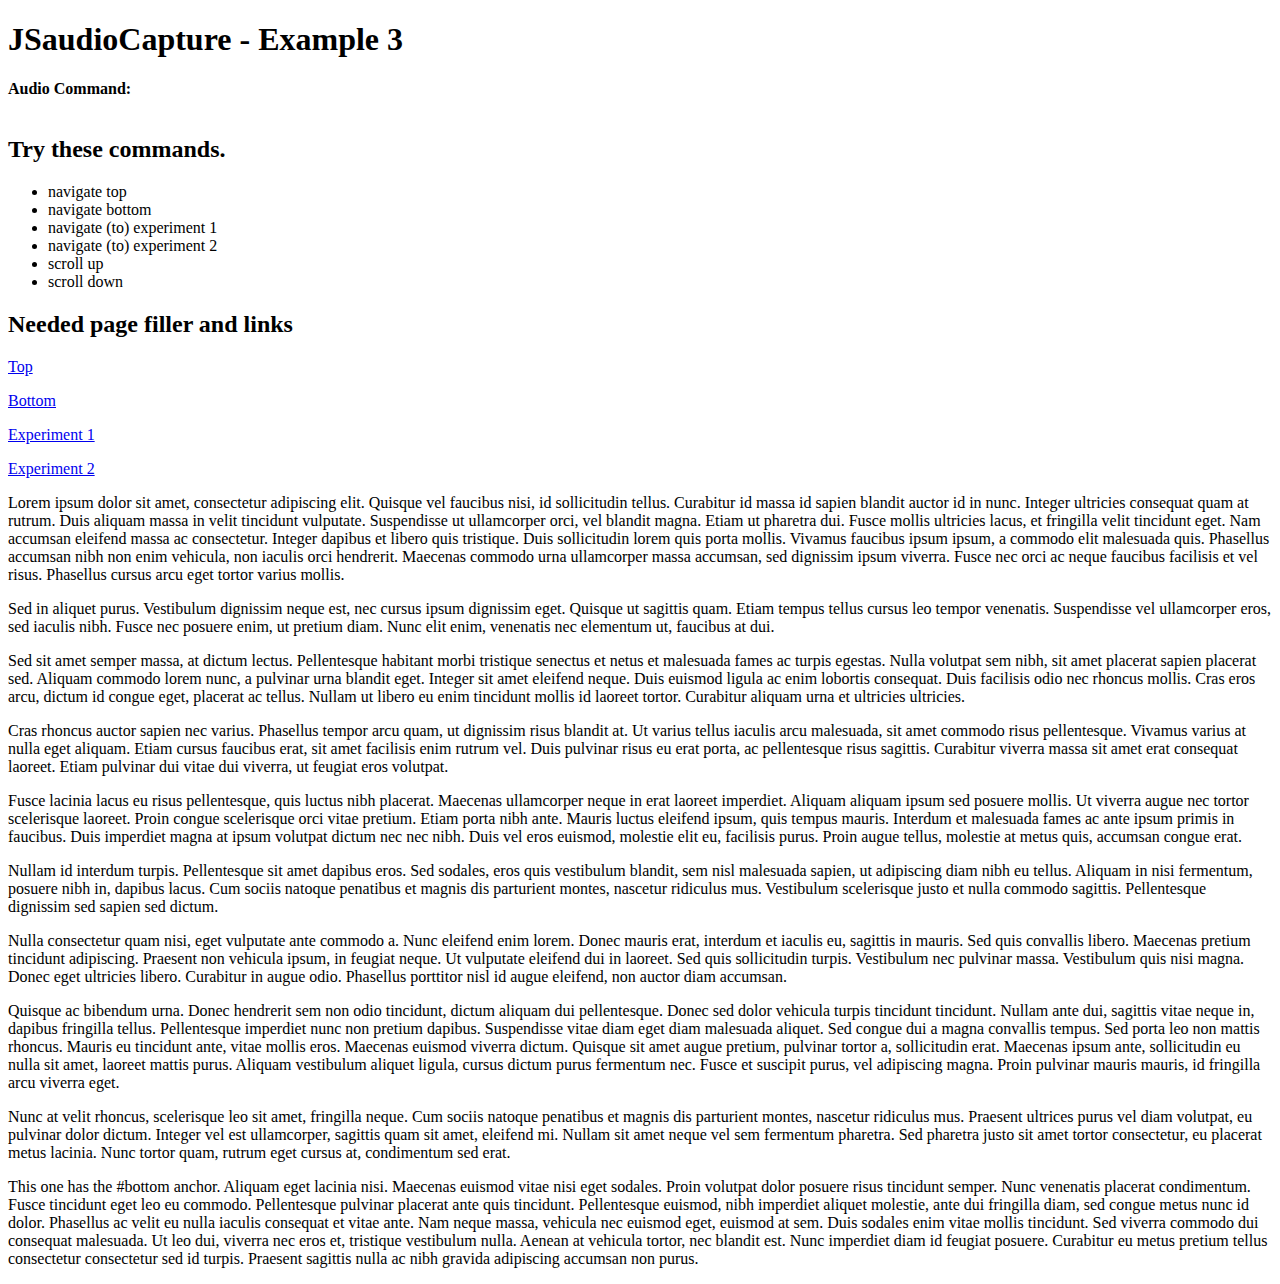
<file: test/index.html>
<!DOCTYPE html>
<html lang="en">
<head>
    <title>JSaudioCapture - Example 3</title>
    <script src="//ajax.googleapis.com/ajax/libs/jquery/1.10.2/jquery.min.js"></script>
    <script type="text/javascript" src="../src/audioNav.js"></script>
    <style type="text/css">
        #final_span {
            color: blue;
        }

        #interim_span {
            color: green;
        }
    </style>
</head>
<body id="top">
    <h1>JSaudioCapture - Example 3</h1>
    <strong>Audio Command:</strong>
    <div id="command">
        <span id="final_span"></span><br />
        <span id="interim_span"></span>
    </div>
    <h2>Try these commands.</h2>
    <ul>
        <li>navigate top</li>
        <li>navigate bottom</li>
        <li>navigate (to) experiment 1</li>
        <li>navigate (to) experiment 2</li>
        <li>scroll up</li>
        <li>scroll down</li>
    </ul>
    <h2>Needed page filler and links</h2>
    <p><a href="#top">Top</a></p>
    <p><a href="#bottom">Bottom</a></p>
    <p><a href="/experiments/ex1/">Experiment 1</a></p>
    <p><a href="/experiments/ex2/">Experiment 2</a></p>
    <p>Lorem ipsum dolor sit amet, consectetur adipiscing elit. Quisque vel faucibus nisi, id sollicitudin tellus. Curabitur id massa id sapien blandit auctor id in nunc. Integer ultricies consequat quam at rutrum. Duis aliquam massa in velit tincidunt vulputate. Suspendisse ut ullamcorper orci, vel blandit magna. Etiam ut pharetra dui. Fusce mollis ultricies lacus, et fringilla velit tincidunt eget. Nam accumsan eleifend massa ac consectetur. Integer dapibus et libero quis tristique. Duis sollicitudin lorem quis porta mollis. Vivamus faucibus ipsum ipsum, a commodo elit malesuada quis. Phasellus accumsan nibh non enim vehicula, non iaculis orci hendrerit. Maecenas commodo urna ullamcorper massa accumsan, sed dignissim ipsum viverra. Fusce nec orci ac neque faucibus facilisis et vel risus. Phasellus cursus arcu eget tortor varius mollis.</p>
    <p>Sed in aliquet purus. Vestibulum dignissim neque est, nec cursus ipsum dignissim eget. Quisque ut sagittis quam. Etiam tempus tellus cursus leo tempor venenatis. Suspendisse vel ullamcorper eros, sed iaculis nibh. Fusce nec posuere enim, ut pretium diam. Nunc elit enim, venenatis nec elementum ut, faucibus at dui.</p>
    <p>Sed sit amet semper massa, at dictum lectus. Pellentesque habitant morbi tristique senectus et netus et malesuada fames ac turpis egestas. Nulla volutpat sem nibh, sit amet placerat sapien placerat sed. Aliquam commodo lorem nunc, a pulvinar urna blandit eget. Integer sit amet eleifend neque. Duis euismod ligula ac enim lobortis consequat. Duis facilisis odio nec rhoncus mollis. Cras eros arcu, dictum id congue eget, placerat ac tellus. Nullam ut libero eu enim tincidunt mollis id laoreet tortor. Curabitur aliquam urna et ultricies ultricies.</p>
    <p>Cras rhoncus auctor sapien nec varius. Phasellus tempor arcu quam, ut dignissim risus blandit at. Ut varius tellus iaculis arcu malesuada, sit amet commodo risus pellentesque. Vivamus varius at nulla eget aliquam. Etiam cursus faucibus erat, sit amet facilisis enim rutrum vel. Duis pulvinar risus eu erat porta, ac pellentesque risus sagittis. Curabitur viverra massa sit amet erat consequat laoreet. Etiam pulvinar dui vitae dui viverra, ut feugiat eros volutpat.</p>
    <p>Fusce lacinia lacus eu risus pellentesque, quis luctus nibh placerat. Maecenas ullamcorper neque in erat laoreet imperdiet. Aliquam aliquam ipsum sed posuere mollis. Ut viverra augue nec tortor scelerisque laoreet. Proin congue scelerisque orci vitae pretium. Etiam porta nibh ante. Mauris luctus eleifend ipsum, quis tempus mauris. Interdum et malesuada fames ac ante ipsum primis in faucibus. Duis imperdiet magna at ipsum volutpat dictum nec nec nibh. Duis vel eros euismod, molestie elit eu, facilisis purus. Proin augue tellus, molestie at metus quis, accumsan congue erat.</p>
    <p>Nullam id interdum turpis. Pellentesque sit amet dapibus eros. Sed sodales, eros quis vestibulum blandit, sem nisl malesuada sapien, ut adipiscing diam nibh eu tellus. Aliquam in nisi fermentum, posuere nibh in, dapibus lacus. Cum sociis natoque penatibus et magnis dis parturient montes, nascetur ridiculus mus. Vestibulum scelerisque justo et nulla commodo sagittis. Pellentesque dignissim sed sapien sed dictum.</p>
    <p>Nulla consectetur quam nisi, eget vulputate ante commodo a. Nunc eleifend enim lorem. Donec mauris erat, interdum et iaculis eu, sagittis in mauris. Sed quis convallis libero. Maecenas pretium tincidunt adipiscing. Praesent non vehicula ipsum, in feugiat neque. Ut vulputate eleifend dui in laoreet. Sed quis sollicitudin turpis. Vestibulum nec pulvinar massa. Vestibulum quis nisi magna. Donec eget ultricies libero. Curabitur in augue odio. Phasellus porttitor nisl id augue eleifend, non auctor diam accumsan.</p>
    <p>Quisque ac bibendum urna. Donec hendrerit sem non odio tincidunt, dictum aliquam dui pellentesque. Donec sed dolor vehicula turpis tincidunt tincidunt. Nullam ante dui, sagittis vitae neque in, dapibus fringilla tellus. Pellentesque imperdiet nunc non pretium dapibus. Suspendisse vitae diam eget diam malesuada aliquet. Sed congue dui a magna convallis tempus. Sed porta leo non mattis rhoncus. Mauris eu tincidunt ante, vitae mollis eros. Maecenas euismod viverra dictum. Quisque sit amet augue pretium, pulvinar tortor a, sollicitudin erat. Maecenas ipsum ante, sollicitudin eu nulla sit amet, laoreet mattis purus. Aliquam vestibulum aliquet ligula, cursus dictum purus fermentum nec. Fusce et suscipit purus, vel adipiscing magna. Proin pulvinar mauris mauris, id fringilla arcu viverra eget.</p>
    <p>Nunc at velit rhoncus, scelerisque leo sit amet, fringilla neque. Cum sociis natoque penatibus et magnis dis parturient montes, nascetur ridiculus mus. Praesent ultrices purus vel diam volutpat, eu pulvinar dolor dictum. Integer vel est ullamcorper, sagittis quam sit amet, eleifend mi. Nullam sit amet neque vel sem fermentum pharetra. Sed pharetra justo sit amet tortor consectetur, eu placerat metus lacinia. Nunc tortor quam, rutrum eget cursus at, condimentum sed erat.</p>
    <p id="bottom">This one has the #bottom anchor. Aliquam eget lacinia nisi. Maecenas euismod vitae nisi eget sodales. Proin volutpat dolor posuere risus tincidunt semper. Nunc venenatis placerat condimentum. Fusce tincidunt eget leo eu commodo. Pellentesque pulvinar placerat ante quis tincidunt. Pellentesque euismod, nibh imperdiet aliquet molestie, ante dui fringilla diam, sed congue metus nunc id dolor. Phasellus ac velit eu nulla iaculis consequat et vitae ante. Nam neque massa, vehicula nec euismod eget, euismod at sem. Duis sodales enim vitae mollis tincidunt. Sed viverra commodo dui consequat malesuada. Ut leo dui, viverra nec eros et, tristique vestibulum nulla. Aenean at vehicula tortor, nec blandit est. Nunc imperdiet diam id feugiat posuere. Curabitur eu metus pretium tellus consectetur consectetur sed id turpis. Praesent sagittis nulla ac nibh gravida adipiscing accumsan non purus. </p>
</body>
</html>
</file>
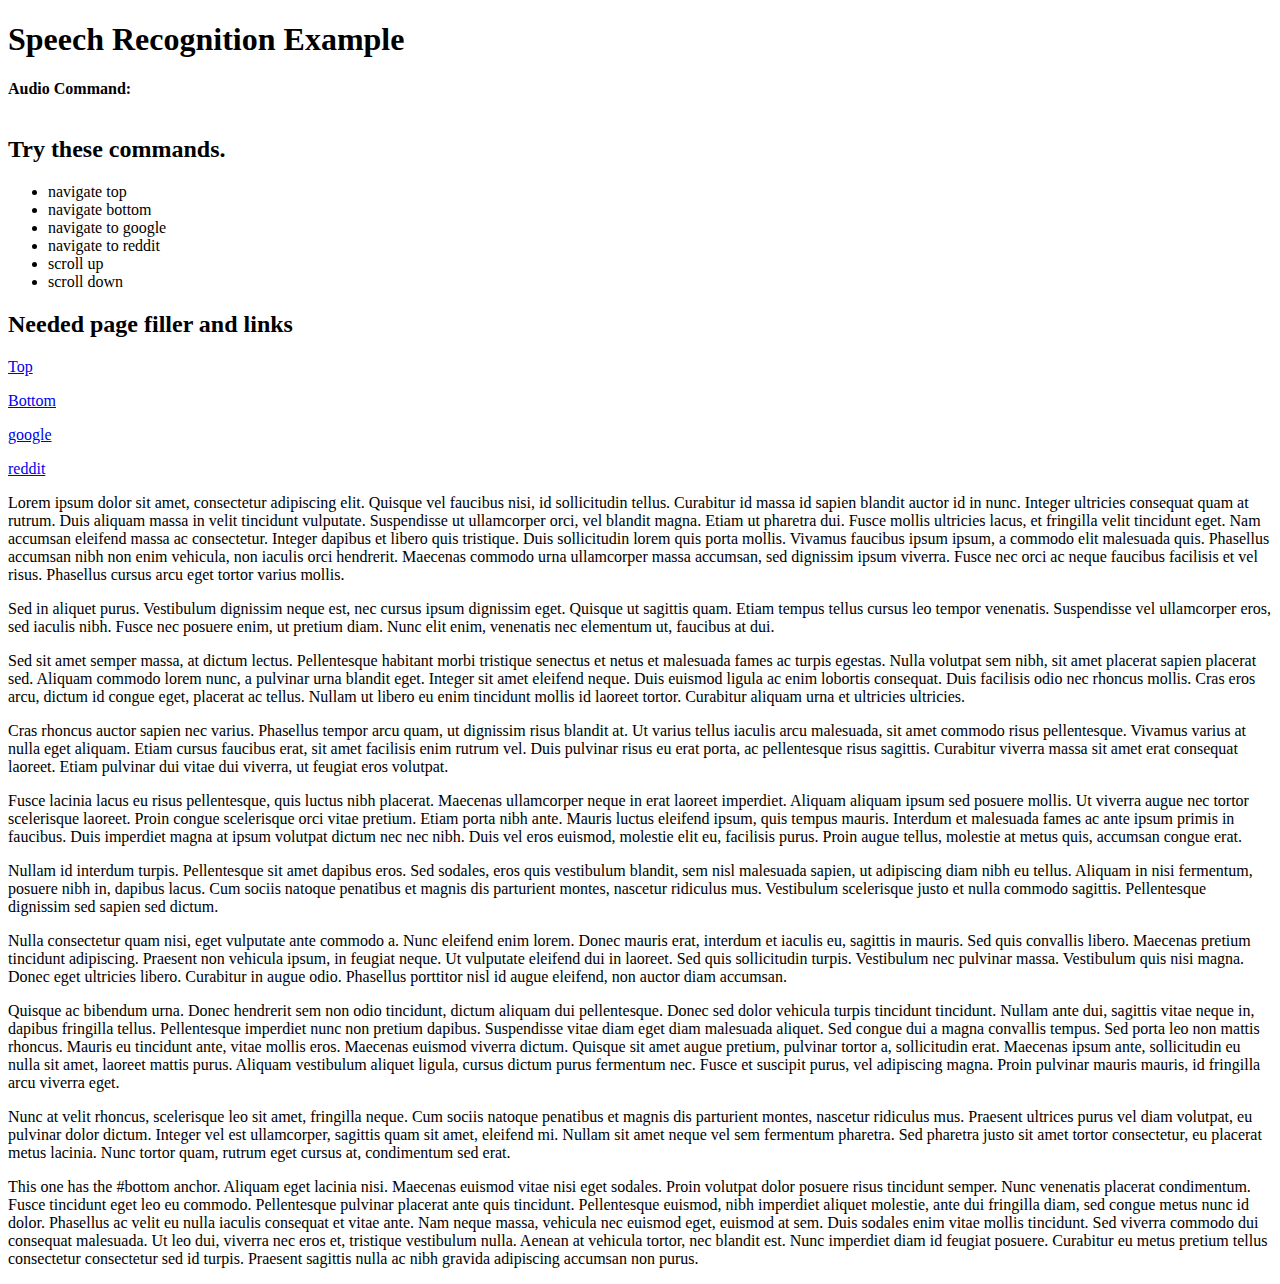
<file: presentation/example.html>
<!DOCTYPE html>
<html lang="en">
<head>
    <title>Speech Recognition Example</title>
    
    <!-- Files for audioNav -->
    <script src="../src/audioNav.js"></script>

    <style type="text/css">
        #final_span {
            color: blue;
        }

        #interim_span {
            color: green;
        }
    </style>
</head>
<body id="top">
    <h1>Speech Recognition Example</h1>
    <strong>Audio Command:</strong>
    <div id="command">
        <span id="final_span"></span><br />
        <span id="interim_span"></span>
    </div>
    <h2>Try these commands.</h2>
    <ul>
        <li>navigate top</li>
        <li>navigate bottom</li>
        <li>navigate to google</li>
        <li>navigate to reddit</li>
        <li>scroll up</li>
        <li>scroll down</li>
    </ul>
    <h2>Needed page filler and links</h2>
    <p><a href="#top">Top</a></p>
    <p><a href="#bottom">Bottom</a></p>
    <p><a href="http://google.com/">google</a></p>
    <p><a href="http://reddit.com/">reddit</a></p>
    <p>Lorem ipsum dolor sit amet, consectetur adipiscing elit. Quisque vel faucibus nisi, id sollicitudin tellus. Curabitur id massa id sapien blandit auctor id in nunc. Integer ultricies consequat quam at rutrum. Duis aliquam massa in velit tincidunt vulputate. Suspendisse ut ullamcorper orci, vel blandit magna. Etiam ut pharetra dui. Fusce mollis ultricies lacus, et fringilla velit tincidunt eget. Nam accumsan eleifend massa ac consectetur. Integer dapibus et libero quis tristique. Duis sollicitudin lorem quis porta mollis. Vivamus faucibus ipsum ipsum, a commodo elit malesuada quis. Phasellus accumsan nibh non enim vehicula, non iaculis orci hendrerit. Maecenas commodo urna ullamcorper massa accumsan, sed dignissim ipsum viverra. Fusce nec orci ac neque faucibus facilisis et vel risus. Phasellus cursus arcu eget tortor varius mollis.</p>
    <p>Sed in aliquet purus. Vestibulum dignissim neque est, nec cursus ipsum dignissim eget. Quisque ut sagittis quam. Etiam tempus tellus cursus leo tempor venenatis. Suspendisse vel ullamcorper eros, sed iaculis nibh. Fusce nec posuere enim, ut pretium diam. Nunc elit enim, venenatis nec elementum ut, faucibus at dui.</p>
    <p>Sed sit amet semper massa, at dictum lectus. Pellentesque habitant morbi tristique senectus et netus et malesuada fames ac turpis egestas. Nulla volutpat sem nibh, sit amet placerat sapien placerat sed. Aliquam commodo lorem nunc, a pulvinar urna blandit eget. Integer sit amet eleifend neque. Duis euismod ligula ac enim lobortis consequat. Duis facilisis odio nec rhoncus mollis. Cras eros arcu, dictum id congue eget, placerat ac tellus. Nullam ut libero eu enim tincidunt mollis id laoreet tortor. Curabitur aliquam urna et ultricies ultricies.</p>
    <p>Cras rhoncus auctor sapien nec varius. Phasellus tempor arcu quam, ut dignissim risus blandit at. Ut varius tellus iaculis arcu malesuada, sit amet commodo risus pellentesque. Vivamus varius at nulla eget aliquam. Etiam cursus faucibus erat, sit amet facilisis enim rutrum vel. Duis pulvinar risus eu erat porta, ac pellentesque risus sagittis. Curabitur viverra massa sit amet erat consequat laoreet. Etiam pulvinar dui vitae dui viverra, ut feugiat eros volutpat.</p>
    <p>Fusce lacinia lacus eu risus pellentesque, quis luctus nibh placerat. Maecenas ullamcorper neque in erat laoreet imperdiet. Aliquam aliquam ipsum sed posuere mollis. Ut viverra augue nec tortor scelerisque laoreet. Proin congue scelerisque orci vitae pretium. Etiam porta nibh ante. Mauris luctus eleifend ipsum, quis tempus mauris. Interdum et malesuada fames ac ante ipsum primis in faucibus. Duis imperdiet magna at ipsum volutpat dictum nec nec nibh. Duis vel eros euismod, molestie elit eu, facilisis purus. Proin augue tellus, molestie at metus quis, accumsan congue erat.</p>
    <p>Nullam id interdum turpis. Pellentesque sit amet dapibus eros. Sed sodales, eros quis vestibulum blandit, sem nisl malesuada sapien, ut adipiscing diam nibh eu tellus. Aliquam in nisi fermentum, posuere nibh in, dapibus lacus. Cum sociis natoque penatibus et magnis dis parturient montes, nascetur ridiculus mus. Vestibulum scelerisque justo et nulla commodo sagittis. Pellentesque dignissim sed sapien sed dictum.</p>
    <p>Nulla consectetur quam nisi, eget vulputate ante commodo a. Nunc eleifend enim lorem. Donec mauris erat, interdum et iaculis eu, sagittis in mauris. Sed quis convallis libero. Maecenas pretium tincidunt adipiscing. Praesent non vehicula ipsum, in feugiat neque. Ut vulputate eleifend dui in laoreet. Sed quis sollicitudin turpis. Vestibulum nec pulvinar massa. Vestibulum quis nisi magna. Donec eget ultricies libero. Curabitur in augue odio. Phasellus porttitor nisl id augue eleifend, non auctor diam accumsan.</p>
    <p>Quisque ac bibendum urna. Donec hendrerit sem non odio tincidunt, dictum aliquam dui pellentesque. Donec sed dolor vehicula turpis tincidunt tincidunt. Nullam ante dui, sagittis vitae neque in, dapibus fringilla tellus. Pellentesque imperdiet nunc non pretium dapibus. Suspendisse vitae diam eget diam malesuada aliquet. Sed congue dui a magna convallis tempus. Sed porta leo non mattis rhoncus. Mauris eu tincidunt ante, vitae mollis eros. Maecenas euismod viverra dictum. Quisque sit amet augue pretium, pulvinar tortor a, sollicitudin erat. Maecenas ipsum ante, sollicitudin eu nulla sit amet, laoreet mattis purus. Aliquam vestibulum aliquet ligula, cursus dictum purus fermentum nec. Fusce et suscipit purus, vel adipiscing magna. Proin pulvinar mauris mauris, id fringilla arcu viverra eget.</p>
    <p>Nunc at velit rhoncus, scelerisque leo sit amet, fringilla neque. Cum sociis natoque penatibus et magnis dis parturient montes, nascetur ridiculus mus. Praesent ultrices purus vel diam volutpat, eu pulvinar dolor dictum. Integer vel est ullamcorper, sagittis quam sit amet, eleifend mi. Nullam sit amet neque vel sem fermentum pharetra. Sed pharetra justo sit amet tortor consectetur, eu placerat metus lacinia. Nunc tortor quam, rutrum eget cursus at, condimentum sed erat.</p>
    <p id="bottom">This one has the #bottom anchor. Aliquam eget lacinia nisi. Maecenas euismod vitae nisi eget sodales. Proin volutpat dolor posuere risus tincidunt semper. Nunc venenatis placerat condimentum. Fusce tincidunt eget leo eu commodo. Pellentesque pulvinar placerat ante quis tincidunt. Pellentesque euismod, nibh imperdiet aliquet molestie, ante dui fringilla diam, sed congue metus nunc id dolor. Phasellus ac velit eu nulla iaculis consequat et vitae ante. Nam neque massa, vehicula nec euismod eget, euismod at sem. Duis sodales enim vitae mollis tincidunt. Sed viverra commodo dui consequat malesuada. Ut leo dui, viverra nec eros et, tristique vestibulum nulla. Aenean at vehicula tortor, nec blandit est. Nunc imperdiet diam id feugiat posuere. Curabitur eu metus pretium tellus consectetur consectetur sed id turpis. Praesent sagittis nulla ac nibh gravida adipiscing accumsan non purus. </p>
</body>
</html>
</file>
